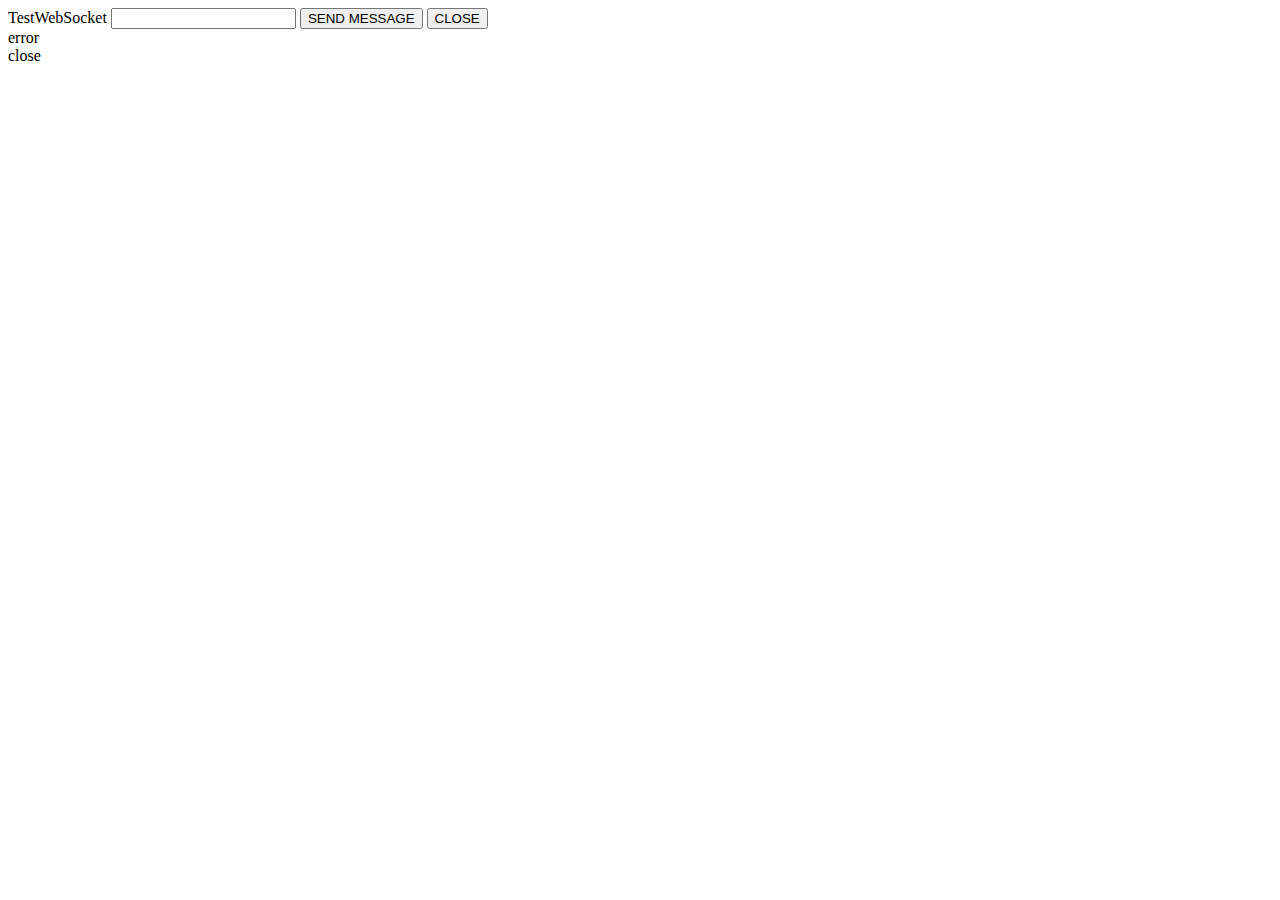
<file: src/main/resources/static/index.html>
<!DOCTYPE HTML>
<html>
<head>
    <title>Test My WebSocket</title>
</head>


<body>
TestWebSocket
<input id="text" type="text"/>
<button onclick="send()">SEND MESSAGE</button>
<button onclick="closeWebSocket()">CLOSE</button>
<div id="message"></div>
</body>

<script type="text/javascript">
    var webSocket = null;


    //判断当前浏览器是否支持WebSocket
    if ('WebSocket' in window) {
        //连接WebSocket节点
        webSocket = new WebSocket("ws://localhost:8686/hello-world/connectWebSocket/U005239");
        // webSocket = new WebSocket("ws://localhost:8686/hello-world/connectWebSocket/001");
    }
    else {
        alert('Not support webSocket')
    }


    //连接发生错误的回调方法
    webSocket.onerror = function () {
        setMessageInnerHTML("error");
    };


    //连接成功建立的回调方法
    webSocket.onopen = function (event) {
        setMessageInnerHTML("open");
    }


    //接收到消息的回调方法
    webSocket.onmessage = function (event) {
        setMessageInnerHTML(event.data);
    }


    //连接关闭的回调方法
    webSocket.onclose = function () {
        setMessageInnerHTML("close");
    }


    //监听窗口关闭事件，当窗口关闭时，主动去关闭webSocket连接，防止连接还没断开就关闭窗口，server端会抛异常。
    window.onbeforeunload = function () {
        webSocket.close();
    }


    //将消息显示在网页上
    function setMessageInnerHTML(innerHTML) {
        document.getElementById('message').innerHTML += innerHTML + '<br/>';
    }


    //关闭连接
    function closeWebSocket() {
        webSocket.close();
    }


    //发送消息
    function send() {
        var message = document.getElementById('text').value;
        webSocket.send(message);
    }
</script>
</html>
</file>
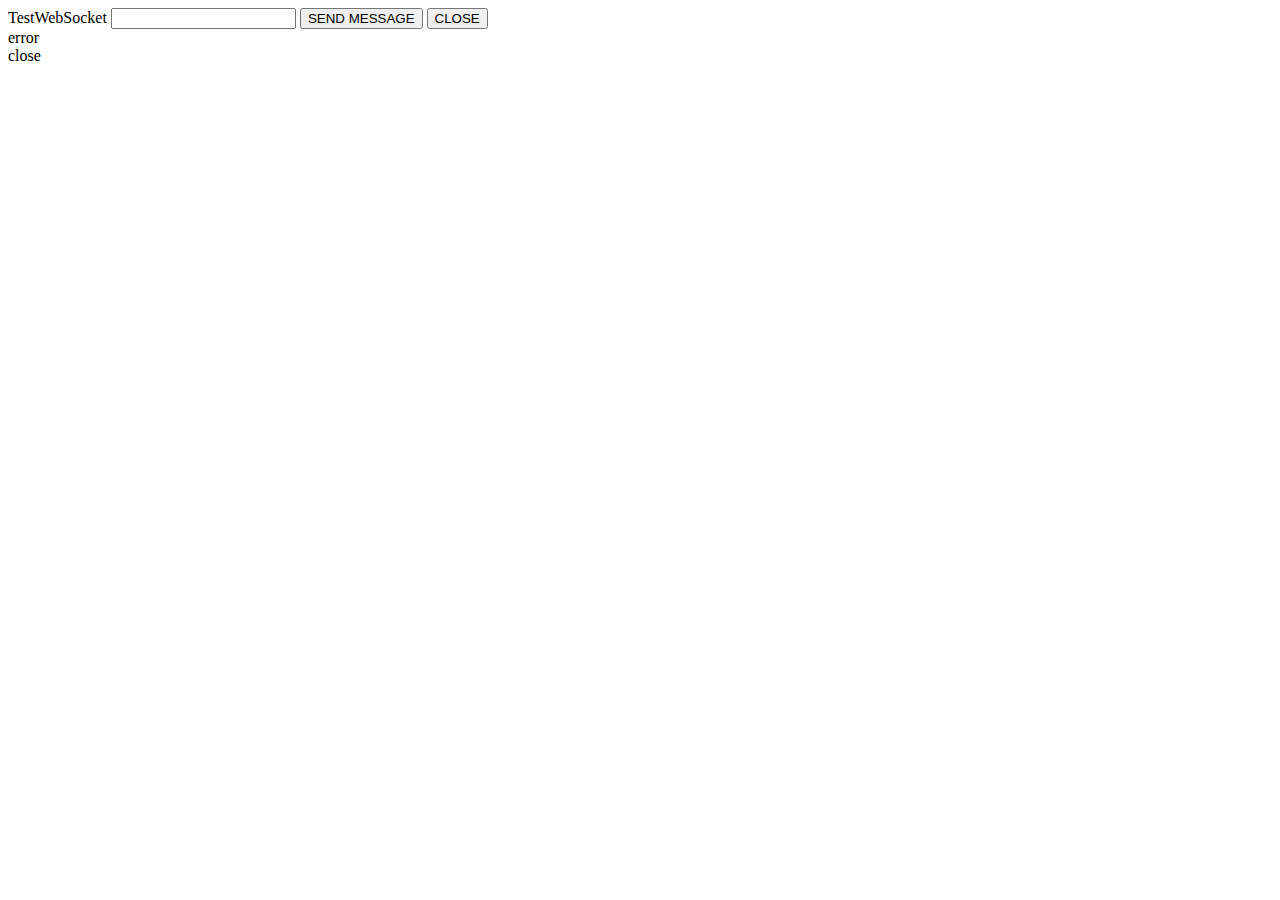
<file: src/main/resources/static/index2.html>
<!DOCTYPE HTML>
<html>
<head>
    <title>Test My WebSocket2</title>
</head>


<body>
TestWebSocket
<input id="text" type="text"/>
<button onclick="send()">SEND MESSAGE</button>
<button onclick="closeWebSocket()">CLOSE</button>
<div id="message"></div>
</body>

<script type="text/javascript">
    var webSocket = null;


    //判断当前浏览器是否支持WebSocket
    if ('WebSocket' in window) {
        //连接WebSocket节点
        webSocket = new WebSocket("ws://localhost:8686/hello-world/connectWebSocket/002");
    }
    else {
        alert('Not support webSocket')
    }


    //连接发生错误的回调方法
    webSocket.onerror = function () {
        setMessageInnerHTML("error");
    };


    //连接成功建立的回调方法
    webSocket.onopen = function (event) {
        setMessageInnerHTML("open");
    }


    //接收到消息的回调方法
    webSocket.onmessage = function (event) {
        setMessageInnerHTML(event.data);
    }


    //连接关闭的回调方法
    webSocket.onclose = function () {
        setMessageInnerHTML("close");
    }


    //监听窗口关闭事件，当窗口关闭时，主动去关闭webSocket连接，防止连接还没断开就关闭窗口，server端会抛异常。
    window.onbeforeunload = function () {
        webSocket.close();
    }


    //将消息显示在网页上
    function setMessageInnerHTML(innerHTML) {
        document.getElementById('message').innerHTML += innerHTML + '<br/>';
    }


    //关闭连接
    function closeWebSocket() {
        webSocket.close();
    }


    //发送消息
    function send() {
        var message = document.getElementById('text').value;
        webSocket.send(message);
    }
</script>
</html>
</file>
